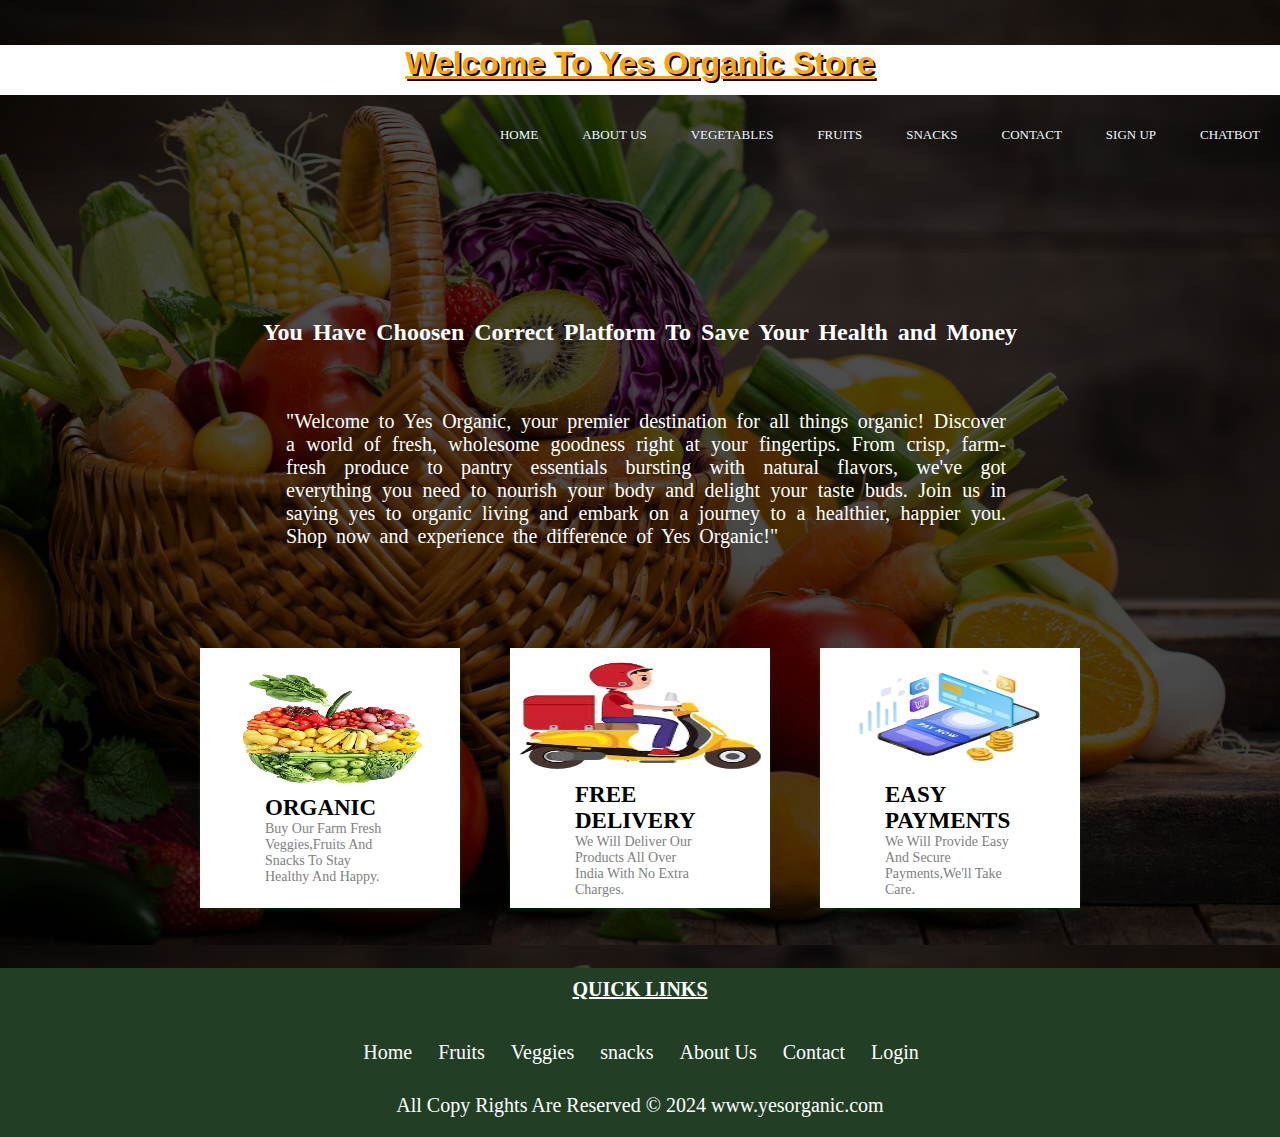
<file: index.html>
<!DOCTYPE html>
<html lang="en">
<head>
    <meta charset="UTF-8">
    <meta name="viewport" content="width=device-width, initial-scale=1.0">
    <title>Yes Organic</title>
    <link rel="stylesheet" href="style.css">
    <link rel="stylesheet" href="style1.css">
    <link rel="stylesheet" href="foot.css">
    <link rel="stylesheet" href="https://cdnjs.cloudflare.com/ajax/libs/font-awesome/6.5.2/css/all.min.css" integrity="sha512-SnH5WK+bZxgPHs44uWIX+LLJAJ9/2PkPKZ5QiAj6Ta86w+fsb2TkcmfRyVX3pBnMFcV7oQPJkl9QevSCWr3W6A==" crossorigin="anonymous" referrerpolicy="no-referrer" />
   
</head>
<body>
    
    <div class="banner">
    <h1 style="font-family: 'Gill Sans', 'Gill Sans MT', Calibri, 'Trebuchet MS', sans-serif;text-align: center;color: orange; text-decoration: underline;text-shadow: 2px 2px black;">Welcome To Yes Organic Store</h1>
    
   
    <div class="nav">
    <ul>
        <li><a href="index.html">HOME</a></li>
        <li><a href="index7.html">ABOUT US</a></li>
        <li><a href="index6.html">VEGETABLES</a></li>
        
        <li><a href="index2.html">FRUITS</a></li>
        <li><a href="index3.html">SNACKS</a></li>
        <li><a href="index4.html">CONTACT</a></li>
        <li><a href="index5.html">SIGN UP</a></li>
        <li><a href="chatbot.html" target="_blank">CHATBOT</a></li>
    </ul>
    
    </div>
    </div>
    <div class="quote">
        <h2 style="text-align: center;padding-top: 11%;">You Have Choosen Correct Platform To Save Your Health and Money</h2>
        <p style="padding-top: 5%;width: 750px;text-align: justify;margin-left: 20%;font-size: 20px;">

            "Welcome to Yes Organic, your premier destination for all things organic! Discover a world of fresh, wholesome goodness right at your fingertips. From crisp, farm-fresh produce to pantry essentials bursting with natural flavors, we've got everything you need to nourish your body and delight your taste buds. Join us in saying yes to organic living and embark on a journey to a healthier, happier you. Shop now and experience the difference of Yes Organic!"</p>
    </div>
    
    <div class="card">
        <div class="card1">
            <img src="apple1.png" alt="this is tomato">
            <div class="card2">
             <h3>Organic</h3>
             <p>Buy our farm fresh veggies,fruits and snacks to stay healthy and happy.</p>
             
            </div>
        </div>

        <div class="card1">
            <img src="del1.png" alt="this is potato">
            <div class="card2">
             <h3>Free Delivery</h3>
             <p>We will deliver our products all over india with no extra charges.</p>
            </div>
        </div>
        
        <div class="card1">
            <img src="pay1.png" alt="this is cabbage">
            <div class="card2">
             <h3>Easy Payments</h3>
             <p>We will provide easy and secure payments,we'll take care.</p>
             
            </div>
        </div>
        
    </div>
    <footer>
        <div class="footer-content">
            <h4>QUICK LINKS</h4>
            <ul class="quick-links">
                <li><a href="index.html"><i class="fas fa-home"></i> Home</a></li>              
                <li><a href="index2.html"><i class="fas fa-apple-alt"></i> Fruits</a></li>
                <li><a href="index6.html"><i class="fas fa-carrot"></i> Veggies</a></li>
                <li><a href="index3.html"><i class="fas fa-bacon"></i> snacks</a></li>
                <li><a href="index7.html"><i class="fas fa-info-circle"></i> About Us</a></li>
                <li><a href="index4.html"><i class="fas fa-envelope"></i> Contact</a></li>
                <li><a href="trash.html"><i class="fas fa-sign-in-alt"></i>Login</a></li>
                
            </ul>
        </div>
        <p>All Copy Rights Are Reserved &copy 2024 www.yesorganic.com</p>
    </footer>
</body>
</html>
</file>
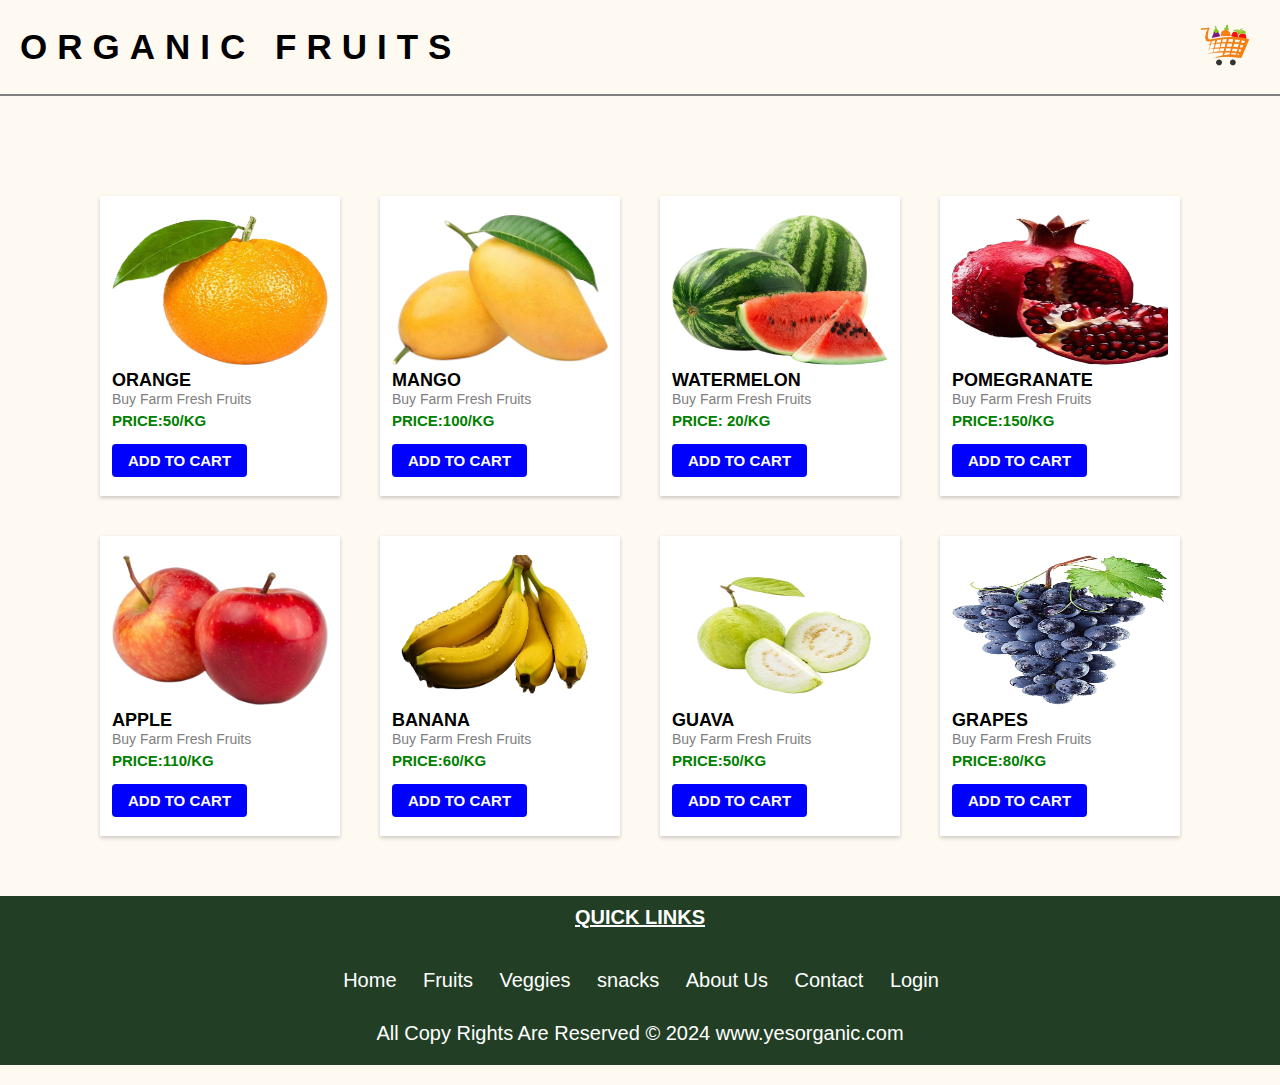
<file: index2.html>
<!DOCTYPE html>
<html lang="en">
<head>
    <meta charset="UTF-8">
    <meta name="viewport" content="width=device-width, initial-scale=1.0">
    <title>fruits</title>
    <link rel="stylesheet" href="style1.css">
    <link rel="stylesheet" href="stylesheet.css">
    <link rel="stylesheet" href="cartStyle.css">
    <link rel="stylesheet" href="foot.css">
    <link rel="stylesheet" href="https://cdnjs.cloudflare.com/ajax/libs/font-awesome/6.5.2/css/all.min.css" integrity="sha512-SnH5WK+bZxgPHs44uWIX+LLJAJ9/2PkPKZ5QiAj6Ta86w+fsb2TkcmfRyVX3pBnMFcV7oQPJkl9QevSCWr3W6A==" crossorigin="anonymous" referrerpolicy="no-referrer" />
    <style>
        body{
            background-color: rgb(247 215 155 / 14%);
            padding-bottom: 20px;
        }
        .headerPart{
            display: flex;
            flex-direction: row;
            align-items: center;
            justify-content: space-between;
            padding: 10px 20px;
            border-bottom: 2px solid gray;
        }

        .headerPart h2{
            width: 95%;
            /* text-align: center; */
            font-family: 'Segoe UI', Tahoma, Geneva, Verdana, sans-serif;
            font-weight: bold;
            font-size: 35px;
            letter-spacing: 10px;
            animation-name: title;
            animation: title 1.5s;
        }

        @keyframes title {
            50%{
               letter-spacing: 50px;
            }
            100%{
               letter-spacing: 10px;
            }
        }

        .headerPart img{
            width: 70px;
            padding: 0px;
        }

        .headerPart h1{
            padding: 0;
        }
        a{
            cursor: pointer;
        }
    </style>
</head>
<body>
    <div class="headerPart">
       <h2>ORGANIC FRUITS</h2>
        <a onclick="openCartBox()"><img src="cart3.png" alt="cart image"></a>
    </div>
    
    <div class="card">
        <div class="card1">
            <img src="orange.png" alt="this is tomato">
            <div class="card2">
             <h3>Orange</h3>
             <p>Buy Farm fresh Fruits</p>
             <h4>PRICE:50/kg</h4>
             <a onclick="addToCart(this)" class="btn">Add to cart</a>
            </div>
        </div>
        <div class="card1">
            <img src="mango.png" alt="this is potato">
            <div class="card2">
             <h3>Mango</h3>
             <p>Buy farm Fresh Fruits</p>
             <h4>PRICE:100/kg</h4>
             <a onclick="addToCart(this)" class="btn">Add to cart</a>
            </div>
        </div>
        <div class="card1">
            <img src="melon.png" alt="this is ocra">
            <div class="card2">
             <h3>Watermelon</h3>
             <p>Buy farm Fresh Fruits</p>
             <h4>Price: 20/kg</h4>
             <a onclick="addToCart(this)" class="btn">Add to cart</a>
            </div>
        </div>
        <div class="card1">
            <img src="pomo.png" alt="this is cabbage">
            <div class="card2">
             <h3>Pomegranate</h3>
             <p>Buy farm Fresh Fruits</p>
             <h4>PRICE:150/kg</h4>
             <a onclick="addToCart(this)" class="btn">Add to cart</a>
            </div>
        </div>
        <div class="card1">
            <img src="app.png" alt="this is cabbage">
            <div class="card2">
             <h3>Apple</h3>
             <p>Buy farm Fresh Fruits</p>
             <h4>PRICE:110/kg</h4>
             <a onclick="addToCart(this)" class="btn">Add to cart</a>
            </div>
        </div>
        <div class="card1">
            <img src="ban1.png" alt="this is cabbage">
            <div class="card2">
             <h3>Banana</h3>
             <p>Buy farm Fresh Fruits</p>
             <h4>PRICE:60/kg</h4>
             <a onclick="addToCart(this)" class="btn">Add to cart</a>
            </div>
        </div>
        <div class="card1">
            <img src="guava.png" alt="this is cabbage">
            <div class="card2">
             <h3>Guava</h3>
             <p>Buy farm Fresh Fruits</p>
             <h4>PRICE:50/kg</h4>
             <a onclick="addToCart(this)" class="btn">Add to cart</a>
            </div>
        </div>
        <div class="card1">
            <img src="grape.png" alt="this is cabbage">
            <div class="card2">
             <h3>Grapes</h3>
             <p>Buy farm Fresh Fruits</p>
             <h4>PRICE:80/kg</h4>
             <a onclick="addToCart(this)" class="btn">Add to cart</a>
            </div>
        </div>
    </div>
    

    <div class="cart">
        <div class="cartHeader">
            <img src="cart3.png" alt="cartIcon">
            <h2>YOUR CART</h2>
            <img src="closeIcon.png" alt="closeIcon" onclick="closeCartBox()">
        </div>

        <div class="itemsContainer">

           
        </div>

        <div class="cartFooter">
            <div class="itemsCount">
                <p>Total Items</p>
                <p id="cartItems">0</p>
            </div>
            <div class="amountCount">
                <p>Total Amount</p>
                <p id="cartAmount">0</p>
            </div>
        </div>
    </div>

    <script src="script.js"></script>
    <footer>
        <div class="footer-content">
            <h4>QUICK LINKS</h4>
            <ul class="quick-links">
                <li><a href="index.html"><i class="fas fa-home"></i> Home</a></li>              
                <li><a href="index2.html"><i class="fas fa-apple-alt"></i> Fruits</a></li>
                <li><a href="index6.html"><i class="fas fa-carrot"></i> Veggies</a></li>
                <li><a href="index3.html"><i class="fas fa-bacon"></i> snacks</a></li>
                <li><a href="index7.html"><i class="fas fa-info-circle"></i> About Us</a></li>
                <li><a href="index4.html"><i class="fas fa-envelope"></i> Contact</a></li>
                <li><a href="trash.html"><i class="fas fa-sign-in-alt"></i>Login</a></li>
                
            </ul>
        </div>
        <p>All Copy Rights Are Reserved &copy 2024 www.yesorganic.com</p>
    </footer>
</body>
</html>
</file>
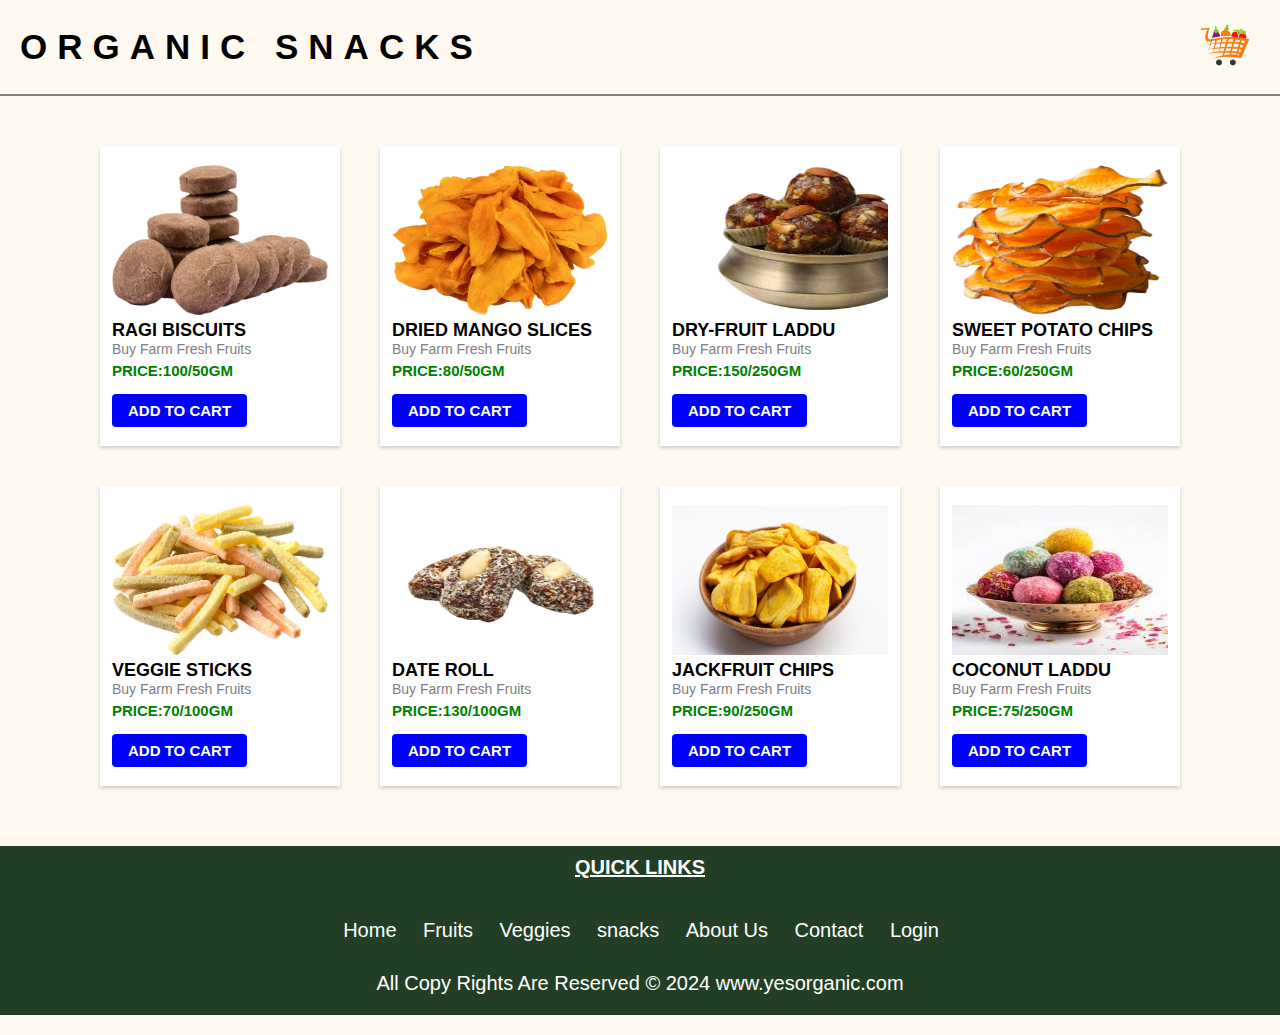
<file: index3.html>
<!DOCTYPE html>
<html lang="en">

<head>
    <meta charset="UTF-8">
    <meta name="viewport" content="width=device-width, initial-scale=1.0">
    <title>Snacks</title>
    <link rel="stylesheet" href="stylesheet.css">
    <link rel="stylesheet" href="cartStyle.css">
    <link rel="stylesheet" href="foot.css">
    <link rel="stylesheet" href="https://cdnjs.cloudflare.com/ajax/libs/font-awesome/6.5.2/css/all.min.css" integrity="sha512-SnH5WK+bZxgPHs44uWIX+LLJAJ9/2PkPKZ5QiAj6Ta86w+fsb2TkcmfRyVX3pBnMFcV7oQPJkl9QevSCWr3W6A==" crossorigin="anonymous" referrerpolicy="no-referrer" />
    <style>
         body{
            background-color: rgb(247 215 155 / 14%);
            padding-bottom: 20px;
        }
        .headerPart{
            display: flex;
            flex-direction: row;
            align-items: center;
            justify-content: space-between;
            padding: 10px 20px;
            border-bottom: 2px solid gray;
        }

        .headerPart h2{
            width: 95%;
            /* text-align: center; */
            font-family: 'Segoe UI', Tahoma, Geneva, Verdana, sans-serif;
            font-weight: bold;
            font-size: 35px;
            letter-spacing: 10px;
            animation-name: title;
            animation: title 1.5s;
        }

        @keyframes title {
            50%{
               letter-spacing: 50px;
            }
            100%{
               letter-spacing: 10px;
            }
        }

        .headerPart img {
            width: 70px;
            padding: 0px;

        }

        .headerPart h1 {
            padding: 0;
        }

        a {
            cursor: pointer;
        }
        
    </style>
</head>

<body>
    <div class="headerPart">
        <h2>ORGANIC SNACKS</h2>
        <a onclick="openCartBox()"><img src="cart3.png" alt="cart image"></a>

    </div>

    <div class="card">
        <div class="card1">
            <img src="ragi.png" alt="this is tomato">
            <div class="card2">
                <h3>Ragi Biscuits</h3>
                <p>Buy Farm fresh Fruits</p>
                <h4>PRICE:100/50gm</h4>
                <a class="btn" onclick="addToCart(this)">Add to cart</a>
            </div>
        </div>

        <div class="card1">
            <img src="dried.png" alt="this is ocra">
            <div class="card2">
                <h3>Dried Mango Slices</h3>
                <p>Buy farm Fresh Fruits</p>
                <h4>Price:80/50gm</h4>
                <a class="btn" onclick="addToCart(this)">Add to cart</a>
            </div>
        </div>
        <div class="card1">
            <img src="laddu.png" alt="this is cabbage">
            <div class="card2">
                <h3>Dry-Fruit Laddu</h3>
                <p>Buy farm Fresh Fruits</p>
                <h4>PRICE:150/250gm</h4>
                <a class="btn" onclick="addToCart(this)">Add to cart</a>
            </div>
        </div>
        <div class="card1">
            <img src="spotato.png" alt="this is cabbage">
            <div class="card2">
                <h3>Sweet Potato Chips</h3>
                <p>Buy farm Fresh Fruits</p>
                <h4>PRICE:60/250gm</h4>
                <a class="btn" onclick="addToCart(this)">Add to cart</a>
            </div>
        </div>
        <div class="card1">
            <img src="veggie.png" alt="this is cabbage">
            <div class="card2">
                <h3>Veggie Sticks</h3>
                <p>Buy farm Fresh Fruits</p>
                <h4>PRICE:70/100gm</h4>
                <a class="btn" onclick="addToCart(this)">Add to cart</a>
            </div>
        </div>
        <div class="card1">
            <img src="date.png" alt="this is cabbage">
            <div class="card2">
                <h3>Date Roll</h3>
                <p>Buy farm Fresh Fruits</p>
                <h4>PRICE:130/100gm</h4>
                <a class="btn" onclick="addToCart(this)">Add to cart</a>
            </div>
        </div>
        <div class="card1">
            <img src="jack.avif" alt="this is cabbage">
            <div class="card2">
                <h3>Jackfruit Chips</h3>
                <p>Buy farm Fresh Fruits</p>
                <h4>PRICE:90/250gm</h4>
                <a class="btn" onclick="addToCart(this)">Add to cart</a>
            </div>
        </div>
        <div class="card1">
            <img src="coco.jpeg" alt="this is cabbage">
            <div class="card2">
                <h3>Coconut Laddu</h3>
                <p>Buy farm Fresh Fruits</p>
                <h4>PRICE:75/250gm</h4>
                <a class="btn" onclick="addToCart(this)">Add to cart</a>
            </div>
        </div>

        
    </div>




    <div class="cart">
        <div class="cartHeader">
            <img src="cart3.png" alt="cartIcon">
            <h2>YOUR CART</h2>
            <img src="closeIcon.png" alt="closeIcon" onclick="closeCartBox()">
        </div>

        <div class="itemsContainer">

           
        </div>

        <div class="cartFooter">
            <div class="itemsCount">
                <p>Total Items</p>
                <p id="cartItems">0</p>
            </div>
            <div class="amountCount">
                <p>Total Amount</p>
                <p id="cartAmount">0</p>
            </div>
        </div>
    </div>
    <script src="script.js"></script>
    <footer>
        <div class="footer-content">
            <h4>QUICK LINKS</h4>
            <ul class="quick-links">
                <li><a href="index.html"><i class="fas fa-home"></i> Home</a></li>              
                <li><a href="index2.html"><i class="fas fa-apple-alt"></i> Fruits</a></li>
                <li><a href="index6.html"><i class="fas fa-carrot"></i> Veggies</a></li>
                <li><a href="index3.html"><i class="fas fa-bacon"></i> snacks</a></li>
                <li><a href="index7.html"><i class="fas fa-info-circle"></i> About Us</a></li>
                <li><a href="index4.html"><i class="fas fa-envelope"></i> Contact</a></li>
                <li><a href="trash.html"><i class="fas fa-sign-in-alt"></i>Login</a></li>
                
            </ul>
        </div>
        <p>All Copy Rights Are Reserved &copy 2024 www.yesorganic.com</p>
    </footer>
    
</body>

</html>
</file>
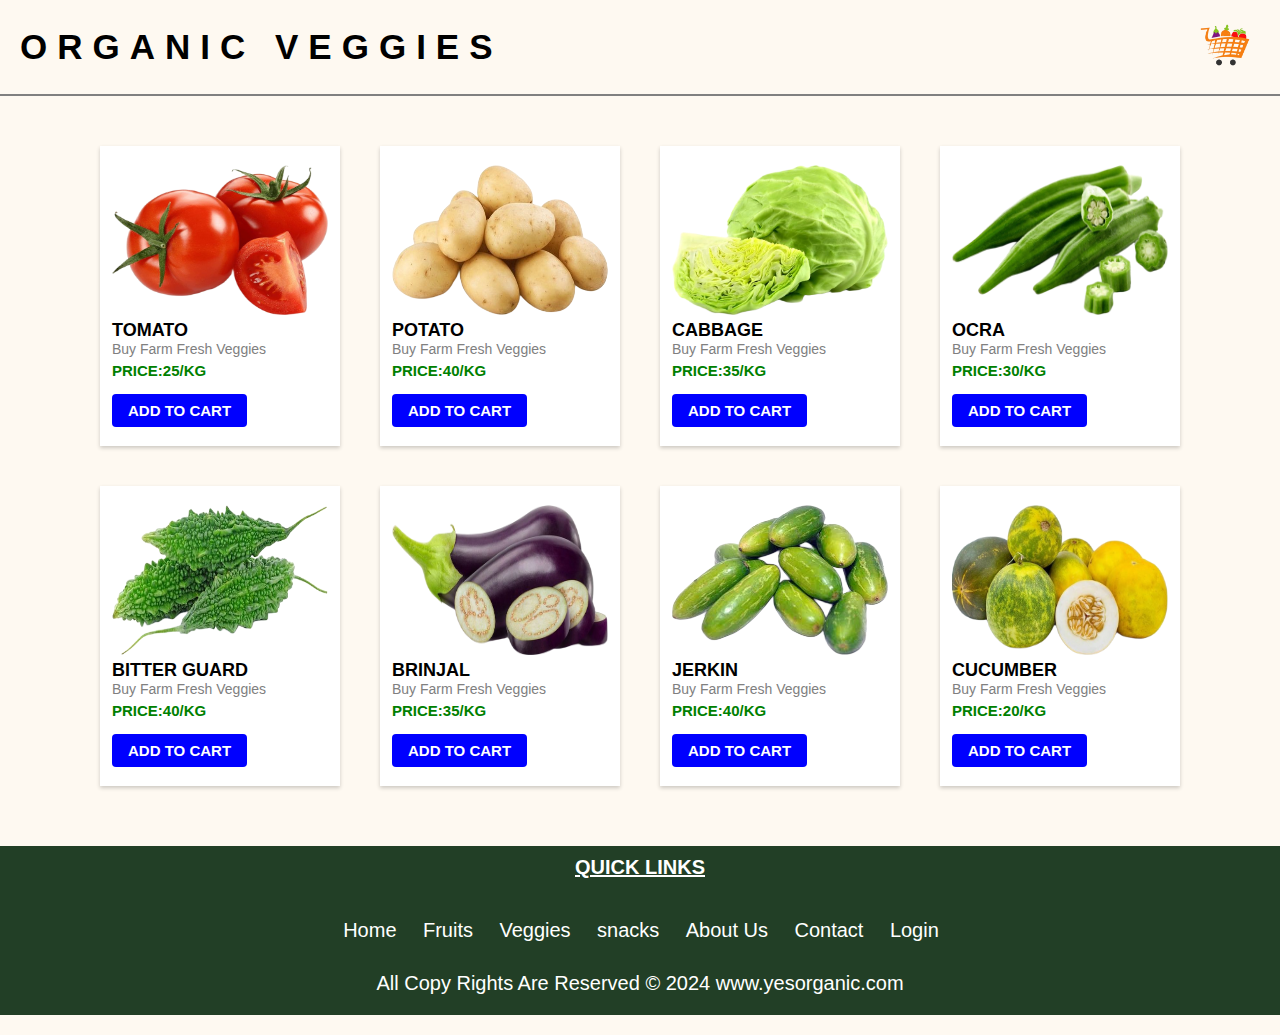
<file: index6.html>
<!DOCTYPE html>
<html lang="en">

<head>
    <meta charset="UTF-8">
    <meta name="viewport" content="width=device-width, initial-scale=1.0">
    <title>Vegetables</title>
    <link rel="stylesheet" href="stylesheet.css">
    <link rel="stylesheet" href="cartStyle.css">
    <link rel="stylesheet" href="foot.css">
    <link rel="stylesheet" href="https://cdnjs.cloudflare.com/ajax/libs/font-awesome/6.5.2/css/all.min.css" integrity="sha512-SnH5WK+bZxgPHs44uWIX+LLJAJ9/2PkPKZ5QiAj6Ta86w+fsb2TkcmfRyVX3pBnMFcV7oQPJkl9QevSCWr3W6A==" crossorigin="anonymous" referrerpolicy="no-referrer" />
    <style>
        body{
            background-color: rgb(247 215 155 / 14%);
            padding-bottom: 20px;
        }
        .headerPart{
            display: flex;
            flex-direction: row;
            align-items: center;
            justify-content: space-between;
            padding: 10px 20px;
            border-bottom: 2px solid gray;
        }

        .headerPart h2{
            width: 95%;
            /* text-align: center; */
            font-family: 'Segoe UI', Tahoma, Geneva, Verdana, sans-serif;
            font-weight: bold;
            font-size: 35px;
            letter-spacing: 10px;
            animation-name: title;
            animation: title 1.5s;
        }

        @keyframes title {
            50%{
               letter-spacing: 50px;
            }
            100%{
               letter-spacing: 10px;
            }
        }


        .headerPart img {
            width: 70px;
            padding: 0px;
        }

        .headerPart h1 {
            padding: 0;
        }

        a {
            cursor: pointer;
        }

        .cart .itemsContainer .listItem .image img {
            height: 50px;
            width: auto;
        }
        
    </style>
</head>

<body>
    <div class="headerPart">
       <h2>ORGANIC VEGGIES</h2>
        <a onclick="openCartBox()"><img src="cart3.png" alt="cart image"></a>

    </div>


    <div class="card">
        <div class="card1">
            <img src="tomato.png" alt="this is tomato">
            <div class="card2">
                <h3>Tomato</h3>
                <p>Buy Farm fresh Veggies</p>
                <h4>PRICE:25/kg</h4>
                <a onclick="addToCart(this)" class="btn">Add to cart</a>
            </div>
        </div>

        <div class="card1">
            <img src="potato.png" alt="this is potato">
            <div class="card2">
                <h3>Potato</h3>
                <p>Buy farm Fresh Veggies</p>
                <h4>PRICE:40/kg</h4>
                <a onclick="addToCart(this)" class="btn">Add to cart</a>
            </div>
        </div>

        <div class="card1">
            <img src="cab.png" alt="this is cabbage">
            <div class="card2">
                <h3>Cabbage</h3>
                <p>Buy farm Fresh Veggies</p>
                <h4>PRICE:35/kg</h4>
                <a onclick="addToCart(this)" class="btn">Add to cart</a>
            </div>
        </div>
        <div class="card1">
            <img src="Ocra.png" alt="this is ocra">
            <div class="card2">
                <h3>Ocra</h3>
                <p>Buy farm Fresh Veggies</p>
                <h4>PRICE:30/kg</h4>
                <a onclick="addToCart(this)" class="btn">Add to cart</a>
            </div>
        </div>
        <div class="card1">
            <img src="bitter.png" alt="this is cabbage">
            <div class="card2">
                <h3>Bitter Guard</h3>
                <p>Buy farm Fresh Veggies</p>
                <h4>PRICE:40/kg</h4>
                <a onclick="addToCart(this)" class="btn">Add to cart</a>
            </div>
        </div>
        <div class="card1">
            <img src="brinjal.png" alt="this is cabbage">
            <div class="card2">
                <h3>Brinjal</h3>
                <p>Buy farm Fresh Veggies</p>
                <h4>PRICE:35/kg</h4>
                <a onclick="addToCart(this)" class="btn">Add to cart</a>
            </div>
        </div>
        <div class="card1">
            <img src="jerkin.png" alt="this is cabbage">
            <div class="card2">
                <h3>Jerkin</h3>
                <p>Buy farm Fresh Veggies</p>
                <h4>PRICE:40/kg</h4>
                <a onclick="addToCart(this)" class="btn">Add to cart</a>
            </div>
        </div>
        <div class="card1">
            <img src="cucmber.png" alt="this is cabbage">
            <div class="card2">
                <h3>Cucumber</h3>
                <p>Buy farm Fresh Veggies</p>
                <h4>PRICE:20/kg</h4>
                <a onclick="addToCart(this)" class="btn">Add to cart</a>
            </div>
        </div>
    </div>
    <div class="cart">
        <div class="cartHeader">
            <img src="cart3.png" alt="cartIcon">
            <h2>YOUR CART</h2>
            <img src="closeIcon.png" alt="closeIcon" onclick="closeCartBox()">
        </div>

        <div class="itemsContainer">


        </div>

        <div class="cartFooter">
            <div class="itemsCount">
                <p>Total Items</p>
                <p id="cartItems">0</p>
            </div>
            <div class="amountCount">
                <p>Total Amount</p>
                <p id="cartAmount">0</p>
            </div>
        </div>
    </div>
    <script src="script.js"></script>
    <footer>
        <div class="footer-content">
            <h4>QUICK LINKS</h4>
            <ul class="quick-links">
                <li><a href="index.html"><i class="fas fa-home"></i> Home</a></li>              
                <li><a href="index2.html"><i class="fas fa-apple-alt"></i> Fruits</a></li>
                <li><a href="index6.html"><i class="fas fa-carrot"></i> Veggies</a></li>
                <li><a href="index3.html"><i class="fas fa-bacon"></i> snacks</a></li>
                <li><a href="index7.html"><i class="fas fa-info-circle"></i> About Us</a></li>
                <li><a href="index4.html"><i class="fas fa-envelope"></i> Contact</a></li>
                <li><a href="trash.html"><i class="fas fa-sign-in-alt"></i>Login</a></li>
                
            </ul>
        </div>
        <p>All Copy Rights Are Reserved &copy 2024 www.yesorganic.com</p>
    </footer>
</body>

</html>
</file>
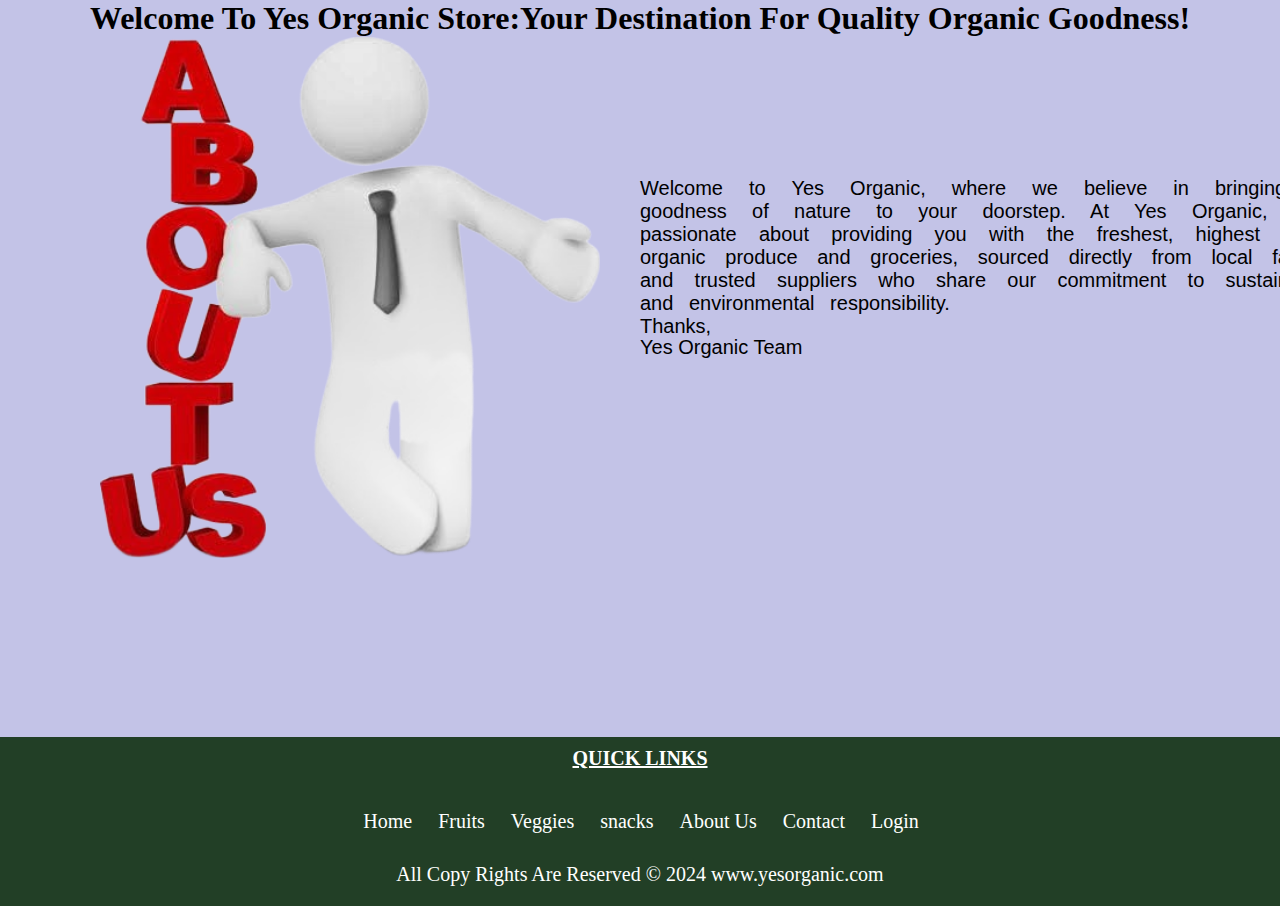
<file: index7.html>
<!DOCTYPE html>
<html lang="en">

<head>
    <meta charset="UTF-8">
    <meta name="viewport" content="width=device-width, initial-scale=1.0">
    <title>About</title>
    <link rel="stylesheet" href="style2.css">
    <link rel="stylesheet" href="foot.css">
    <link rel="stylesheet" href="https://cdnjs.cloudflare.com/ajax/libs/font-awesome/6.5.2/css/all.min.css" integrity="sha512-SnH5WK+bZxgPHs44uWIX+LLJAJ9/2PkPKZ5QiAj6Ta86w+fsb2TkcmfRyVX3pBnMFcV7oQPJkl9QevSCWr3W6A==" crossorigin="anonymous" referrerpolicy="no-referrer" />
    <style>
        body{
            padding: 0;
            height: 100vh;
        }
       
        
       
    </style>
</head>

<body>
    <h1 style="text-align: center;">Welcome To Yes Organic Store:Your Destination For Quality Organic Goodness!</h1>
    <div class="about">
        <div>
            <img class="imgg" src="about.png">
        </div>
        <div class="mylink">
            <div class="text">
                <p style="word-spacing: 10px; margin-top: 20%;">
                    Welcome to Yes Organic, where we believe in bringing the goodness of nature to your doorstep.
                    At Yes Organic, we're passionate about providing you with the freshest, highest quality organic
                    produce and groceries, sourced directly from local farmers and trusted suppliers who share our
                    commitment to sustainability and environmental responsibility. </p>

                <span>Thanks,</span>
                <p style="margin-top: -2px;">Yes Organic Team</p>
            </div>
        </div>
    </div>
    <footer>
        <div class="footer-content">
            <h4>QUICK LINKS</h4>
            <ul class="quick-links">
                <li><a href="index.html"><i class="fas fa-home"></i> Home</a></li>              
                <li><a href="index2.html"><i class="fas fa-apple-alt"></i> Fruits</a></li>
                <li><a href="index6.html"><i class="fas fa-carrot"></i> Veggies</a></li>
                <li><a href="index3.html"><i class="fas fa-bacon"></i> snacks</a></li>
                <li><a href="index7.html"><i class="fas fa-info-circle"></i> About Us</a></li>
                <li><a href="index4.html"><i class="fas fa-envelope"></i> Contact</a></li>
                <li><a href="trash.html"><i class="fas fa-sign-in-alt"></i>Login</a></li>
                
            </ul>
        </div>
        <p>All Copy Rights Are Reserved &copy 2024 www.yesorganic.com</p>
    </footer>
</body>

</html>
</file>
<file: style.css>
*{
   margin: 0;
   padding: 0;
   
}
body
{
 width: 100%;
 height: 100vh;
 background-image:linear-gradient(rgba(0, 0.60, 0.30, 0.70),rgba(0,0.60,0.30,0.70)),url("fruit2.jpg");
 
 background-position: center;
 background-size: cover;
 
}
.nav
{
    width: 100%;
    margin:auto;
    padding: 10px 0;
    display: flex;
    justify-content: flex-end;
    align-items: center;
    
}
.nav ul li{
    list-style: none;
    display: inline-block;
    margin:10px 20px;
    position: relative;
    padding-top: 10px;
}
.nav ul li a{
    color: aliceblue;
    text-transform: uppercase;
    font-family: Georgia, 'Times New Roman', Times, serif;
    text-decoration: none;
    font-size: small;
    
    
}
.nav ul li a::after{
    content:'';
    height: 3px;
    width: 0%;
    background: yellowgreen;
    left: 0;
    bottom: -10px;
    position: absolute;
    transition: 0.5s;
}
.nav ul li a:hover:after{
    width: 100%;
}
.quote{
color: white;
word-spacing: 4px;
padding-top: 15px;
}

.banner h1{
    width:100%;
    height: 50px;
    background-color: white;
    margin-top: 45px;
    
}
.quote p{
    text-align: center;
    padding-left: 30px;
}
</file>
<file: style1.css>
.card{
    display: flex;
    justify-content: center;
    flex-wrap: wrap;
    margin-top: 50px;
    gap: 50px;
    padding-top: 50px;

}
.card1{
    width: 260px;
    overflow: hidden;
    height: 260px;
    display: flex;
    flex-direction: column;
    align-items: center;
    justify-content: center;
    background-color: white;
    padding: 0px;
    box-shadow: 0px 2px 4px rgba(20, 161, 44, 0.2);
    transition: 0.1s;
    
    
   
}

.card1:hover{
    transform: translateY(-10px);
    
}
.card1 img{
    width: 100%;
    height: 120px;
}
.card2{
    padding: 0px;
    width: 50%;
    text-transform: uppercase;
}
.card2 h3{
    font-size: 23px;
    color: black;
    margin-top: 5px;
}
.card2 p{
    font-size: 14px;
    text-transform: capitalize;
    color: gray;
}
</file>
<file: foot.css>
*{
    margin: 0px;
    padding-left: 0px;
    box-sizing: border-box;
}

footer {
    background-color: #223f26;
    color: #fff;
    text-align: center;
    margin-top: 60px;
    padding-bottom: 20px;

}

.footer-content {
    max-width: 960px;
    margin: 0 auto;
}

.quick-links {
    list-style: none;
    padding: 0;
}

.quick-links li {
    display: inline-block;
    margin: 0 10px;
}

.quick-links li a {
    color: #fff;
    text-decoration: none;
    font-size: 20px;
    
}

.quick-links li a:hover{
    text-decoration: underline;
    
}

/* New styles for icons */
.quick-links li i {
    margin-right: 2px; /* Adjust spacing between icon and text */
}
.footer-content h4{
    text-align: center;
    padding-bottom: 40px;
    padding-top: 10px;
    text-decoration: underline;
    font-size: 20px;
    
}
footer p{
    padding-top: 30px;
    font-size: 20px;
    text-align: center;
}
</file>
<file: stylesheet.css>
*{
    margin: 0px;
    padding: 0px;
    font-family: sans-serif;
    box-sizing: border-box;
}

.card{
    display: flex;
    justify-content: center;
    flex-wrap: wrap;
    margin-top: 50px;
    gap: 40px;

}
.card1{
    width: 240px;
    overflow: hidden;
    height: 300px;
    display: flex;
    flex-direction: column;
    align-items: center;
    justify-content: center;
    background-color: white;
    padding: 0px;
    box-shadow: 0px 2px 4px rgba(0, 0, 0, 0.2);
    transition: 0.2s;
}

.card1:hover{
    transform: translateY(-10px);
}
.card1 img{
    width: 90%;
    height: 150px;
}
.card2{
    padding: 0px;
    width: 90%;
    text-transform: uppercase;
}
.card2 h3{
    font-size: 18px;
    color: black;
    margin-top: 5px;
}
.card2 p{
    font-size: 14px;
    text-transform: capitalize;
    color: gray;
}
.card2 .btn{
    display: inline-block;
    padding: 8px 16px;
    text-decoration: none;
    background-color: blue;
    border-radius: 4px;
    margin-top: 15px;
    color: white;
    font-weight: bold;
    font-size: 15px;
}
.card2 h4{
    font-size: 15px;
    padding-top: 5px;
    color: green;
}
</file>
<file: cartStyle.css>
.cart {
    width: 450px;
    height: 550px;
    background-color: rgb(245, 231, 231);
    position: absolute;
    right: 25px;
    top: 60px;
    border-radius: 15px;
    overflow: hidden;
    height: 0px;
    transition-duration: 0.5s;
}

.cart .cartHeader {
    margin: 0;
    display: flex;
    flex-direction: row;
    align-items: center;
    justify-content: space-between;
    padding: 5px;
    border-bottom: solid 2px gray;
    width: 100%;
}

.cart .cartHeader img {
    height: 50px;
    width: auto;
}

.cart .cartHeader img:nth-child(3) {
    height: 30px;
    width: auto;
    cursor: pointer;
}
.cart .itemsContainer{
    height: 78%;
    overflow: scroll;
}
.cart .itemsContainer::-webkit-scrollbar{
    display: none;
}
.cart .itemsContainer .listItem {
    display: flex;
    flex-direction: row;
    align-items: center;
    justify-content: space-between;
    padding: 10px;
    border-bottom: 2px dashed gray;
}

.cart .itemsContainer .listItem .image img {
    height: 60px;
    width: auto;
}

.cart .itemsContainer .listItem .image {
    width: 20%;
    object-fit: cover;
    object-position: center;
}

.cart .itemsContainer .listItem h3 {
    width: 25%;
}

.cart .itemsContainer .listItem p {
    width: 20%;
}

.cart .itemsContainer .listItem .buttonContainer {
    width: 20%;
}

.actionButton {
    outline: none;
    border: none;
    font-weight: bold;
    padding: 10px;
    background-color: red;
    color: white;
    font-weight: bold;
    cursor: pointer;
}

.cart .cartFooter{
    display: flex;
    flex-direction: row;
    align-items: center;
    justify-content: space-around;
    height: 11%;
    background-color: darkblue;
    color: white;
    font-weight: bold;
}

.cart .cartFooter div{
    display: flex;
    flex-direction: column;
    align-items: center;
    justify-content: center;
    gap: 5px;
    border-left: 2px solid gray;
    padding: 0px 4px;
    width: 50%;
}
.cart .cartFooter div:nth-child(1){
    border: none;
}
.CheckOut button{
    border: none;
    outline: none;
    color: white;
    font-weight: bold;
    background-color: rgb(19, 131, 19);
    padding: 15px 20px;
    cursor: pointer;
}

.openCartBox{
    height: 550px;
}

ul {
    list-style: none;
}
</file>
<file: style2.css>
body{
    background-color: rgb(195, 195, 231);
    text-align: justify;
}
.text{
    font-family:'Franklin Gothic Medium', 'Arial Narrow', Arial, sans-serif;
    font-size: 20px;
    width: 700px;
    margin-top: 80px;
    height: 500px;
    margin-left: 40px;
    
}
.about{
    display: flex;
}
.imgg{
    width: 500px;
    margin-left: 100px;
}
</file>
